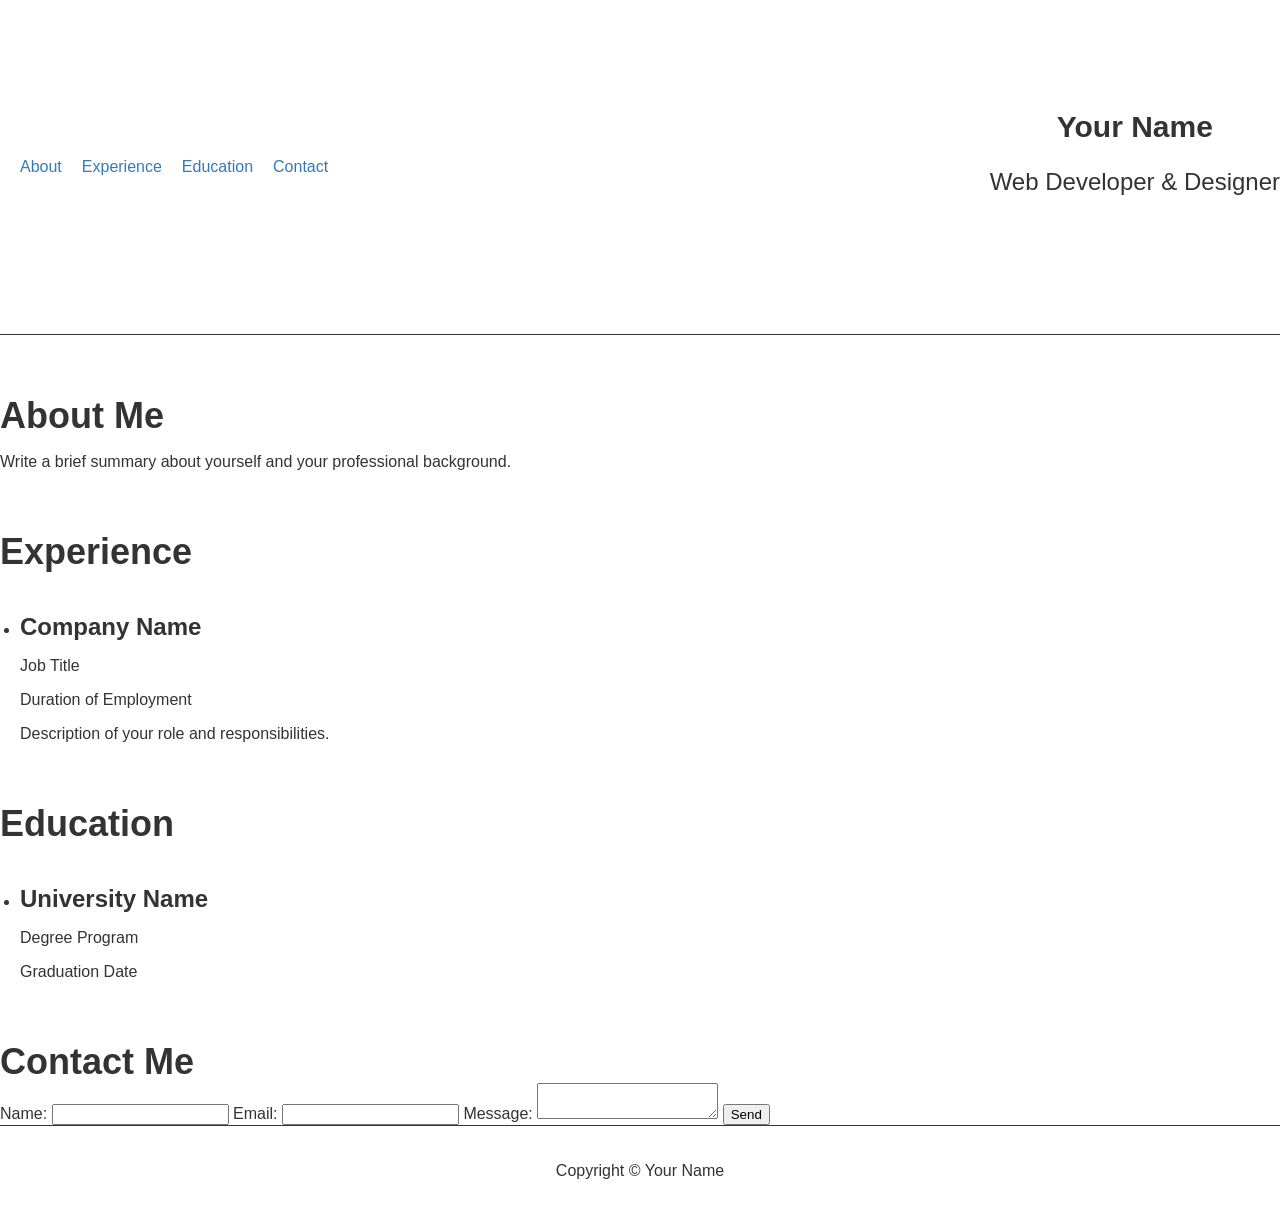
<file: index - old.html>
<!DOCTYPE html>
<html lang="en">
<head>
    <meta charset="UTF-8">
    <title>Your Name - Personal Website</title>
    <link href="https://fonts.googleapis.com/css?family=Montserrat:400,700" rel="stylesheet">
    <link rel="stylesheet" href="style.css">
</head>
<body>
    <header>
        <nav>
            <ul>
                <li><a href="#about">About</a></li>
                <li><a href="#experience">Experience</a></li>
                <li><a href="#education">Education</a></li>
                <li><a href="#contact">Contact</a></li>
            </ul>
        </nav>
        <div class="hero">
            <h1>Your Name</h1>
            <p>Web Developer & Designer</p>
        </div>
    </header>

    <main>
        <section id="about">
            <h2>About Me</h2>
            <p>Write a brief summary about yourself and your professional background.</p>
        </section>

        <section id="experience">
            <h2>Experience</h2>
            <ul>
                <li>
                    <h3>Company Name</h3>
                    <p>Job Title</p>
                    <p>Duration of Employment</p>
                    <p>Description of your role and responsibilities.</p>
                </li>
                <!-- Repeat the above li element for each job experience you want to include -->
            </ul>
        </section>

        <section id="education">
            <h2>Education</h2>
            <ul>
                <li>
                    <h3>University Name</h3>
                    <p>Degree Program</p>
                    <p>Graduation Date</p>
                </li>
                <!-- Repeat the above li element for each educational achievement you want to include -->
            </ul>
        </section>

        <section id="contact">
            <h2>Contact Me</h2>
            <form action="">
                <label for="name">Name:</label>
                <input type="text" id="name" name="name" required>
                <label for="email">Email:</label>
                <input type="email" id="email" name="email" required>
                <label for="message">Message:</label>
                <textarea id="message" name="message" required></textarea>
                <button type="submit">Send</button>
            </form>
        </section>
    </main>

    <footer>
        <p>Copyright © Your Name</p>
    </footer>
</body>
</html>
</file>
<file: style.css>
/* Global Styles */
body {
    font-family: 'Arial', sans-serif;
    color: #333333;
    background-color: #FFFFFF;
    margin: 0;
    padding: 0;
  }
  
  a {
    color: #337ab7;
    text-decoration: none;
  }
  
  a:hover {
    color: #23527c;
    text-decoration: none;
  }
  
  .container {
    max-width: 800px;
    margin: 0 auto;
    padding: 20px;
    box-sizing: border-box;
  }
  
  /* Header Styles */
  header {
    display: flex;
    justify-content: space-between;
    align-items: center;
    padding: 10px 0;
    border-bottom: 1px solid #333333;
  }
  
  header h1 {
    margin: 0;
    font-size: 30px;
  }
  
  header nav ul {
    list-style: none;
    margin: 0;
    padding: 0;
    display: flex;
  }
  
  header nav ul li {
    margin-left: 20px;
  }
  
  /* Hero Styles */
  .hero {
    text-align: center;
    padding: 100px 0;
  }
  
  .hero h2 {
    margin: 0;
    font-size: 48px;
    font-weight: bold;
  }
  
  .hero p {
    margin-top: 20px;
    font-size: 24px;
    font-weight: 300;
    line-height: 1.5;
  }
  
  /* Section Styles */
  section {
    margin-top: 60px;
  }
  
  section h2 {
    margin: 0;
    font-size: 36px;
    font-weight: bold;
  }
  
  section h3 {
    margin-top: 40px;
    margin-bottom: 10px;
    font-size: 24px;
    font-weight: bold;
  }
  
  section ul {
    margin-top: 20px;
    padding-left: 20px;
  }
  
  section ul li {
    margin-bottom: 10px;
  }
  
  /* Footer Styles */
  footer {
    text-align: center;
    padding: 20px 0;
    border-top: 1px solid #333333;
  }
  
  /* Media Queries */
  @media only screen and (max-width: 768px) {
    header {
      flex-direction: column;
    }
  
    header nav ul {
      margin-top: 20px;
      justify-content: center;
    }
  
    header nav ul li {
      margin-left: 0;
      margin-right: 20px;
    }
  
    .hero {
      padding: 50px 0;
    }
  
    .hero h2 {
      font-size: 36px;
    }
  
    .hero p {
      font-size: 18px;
    }
  
    section h2 {
      font-size: 24px;
    }
  
    section h3 {
      font-size: 20px;
    }
  
    section ul {
      font-size: 18px;
    }
  }
  
  @media only screen and (max-width: 480px) {
    .container {
      padding: 10px;
    }
  
    header h1 {
      font-size: 24px;
    }
  
    header nav ul li {
      margin-bottom: 10px;
    }
  
    .hero h2 {
      font-size: 24px;
    }
  
    .hero p {
      font-size: 16px;
    }
  
    section h2 {
      font-size: 20px;
    }
  
    section h3 {
      font-size: 18px;
    }
  
    section ul {
      font-size: 16px;
    }
  }
</file>
